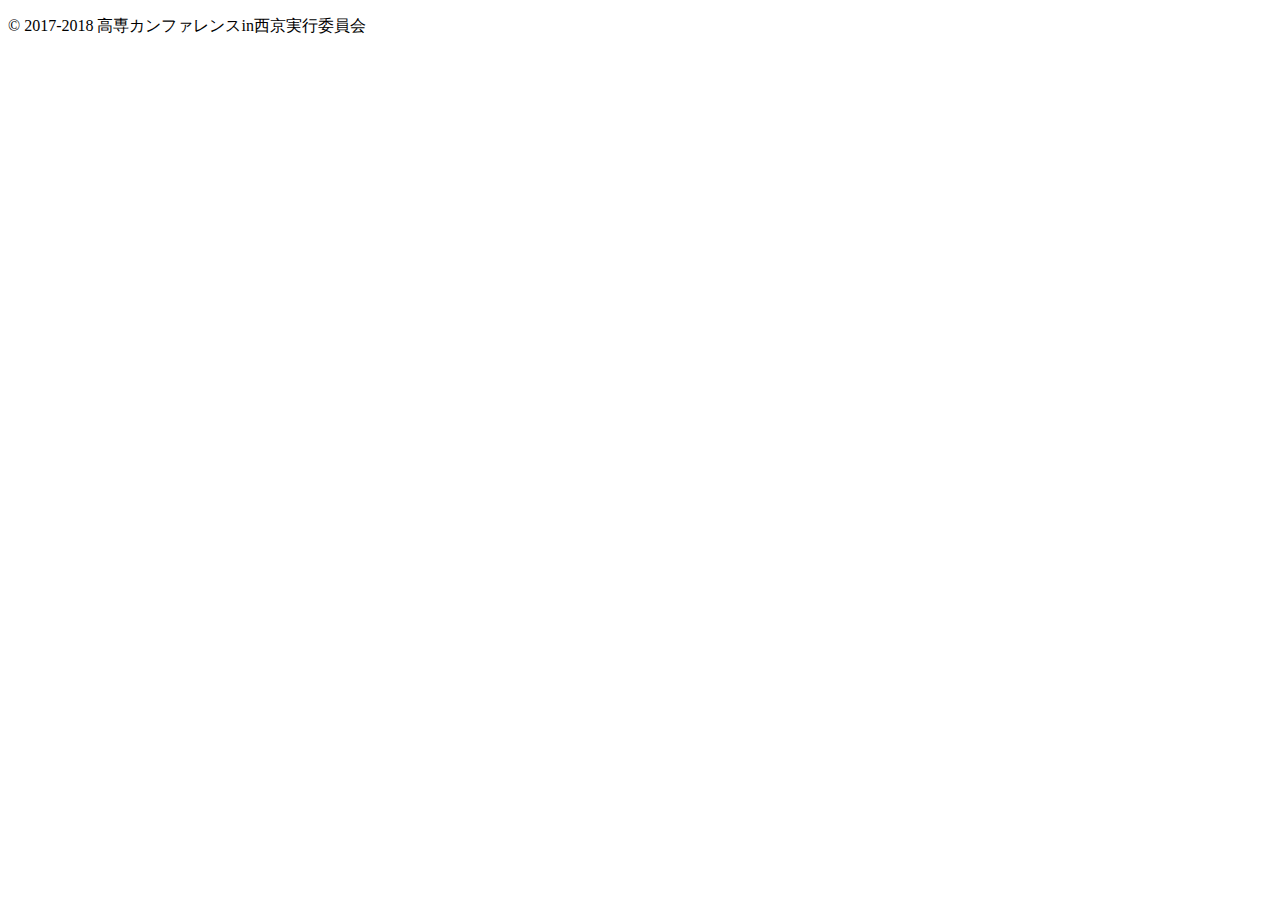
<file: footer.html>
<!doctype html>
<html>
	<head>
	<meta name="viewport" content="width=1280, initial-scale=1.0" />
	<meta charset="utf-8">
	</head>

	<body>
		<footer>
			<p>
			&copy; 2017-2018 高専カンファレンスin西京実行委員会
			</p>
		</footer>
	</body>
</html>
</file>
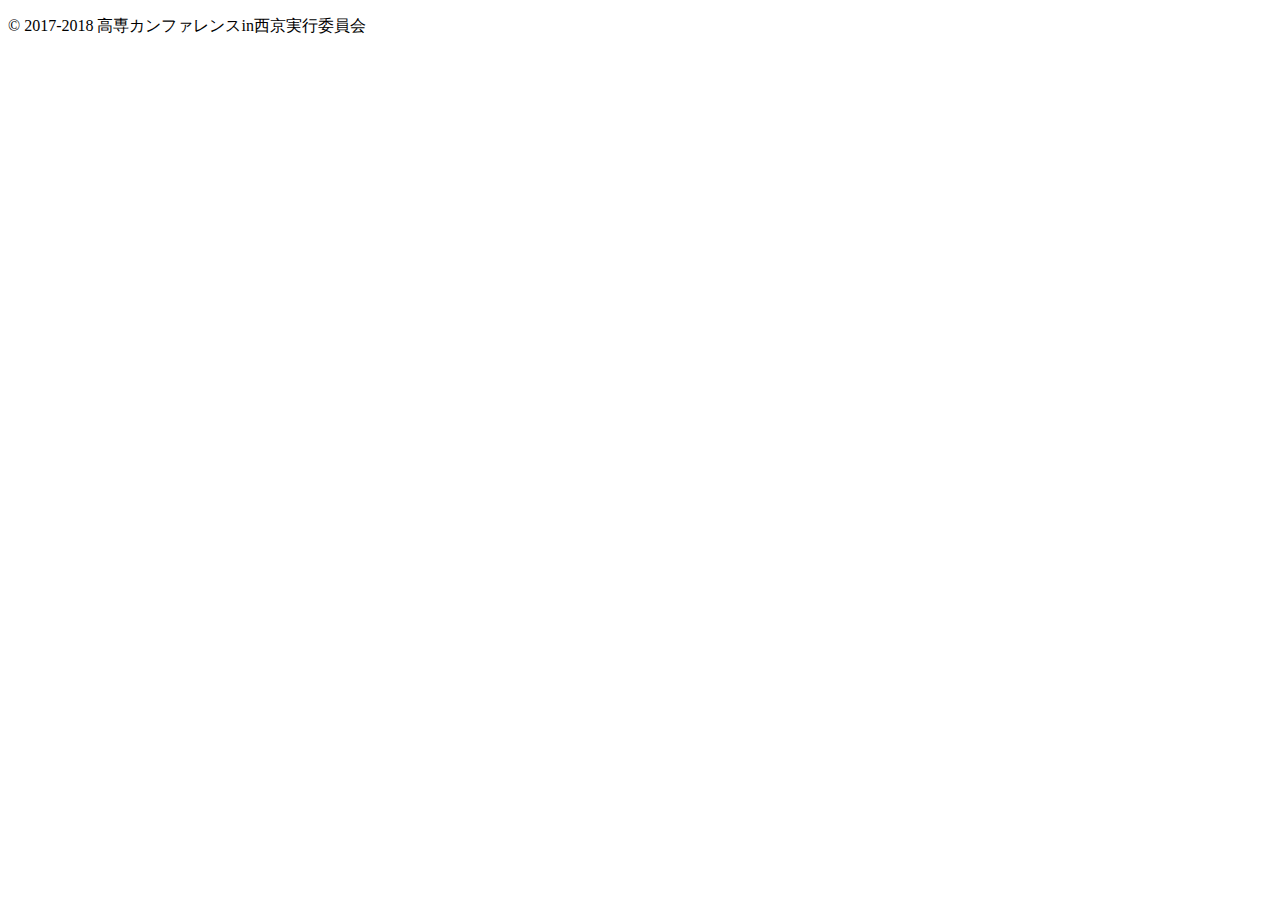
<file: sp/footer.html>
<!doctype html>
<html>
	<head>
		<meta name="viewport" content="width=device-width, initial-scale=1.0" />
		<meta charset="utf-8">
	</head>

	<body>
		<footer>
			<p>
			&copy; 2017-2018 高専カンファレンスin西京実行委員会
			</p>
		</footer>
	</body>
</html>
</file>
